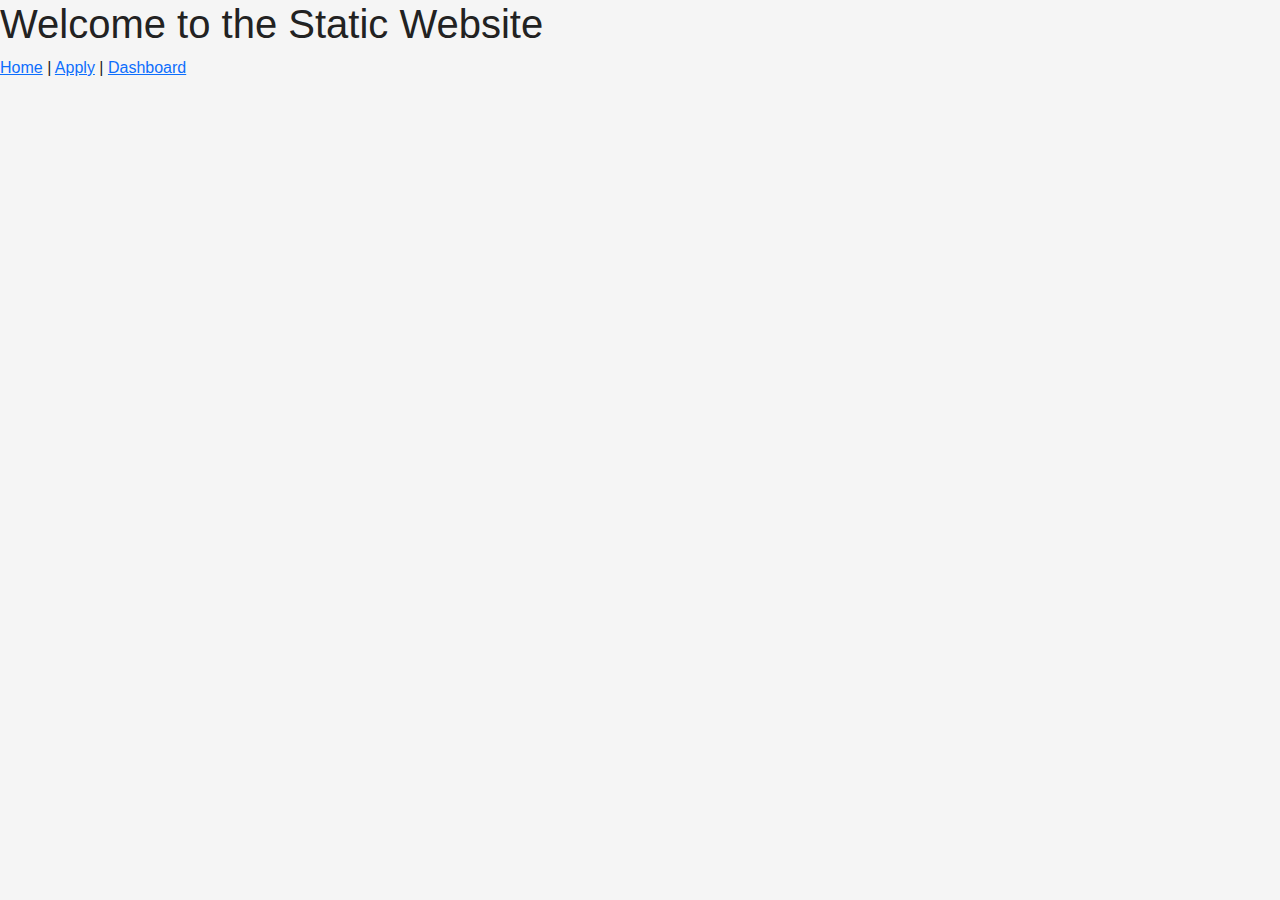
<file: sln-security-demo/index.html>
<!DOCTYPE html>
<html lang="en">
<head>
    <meta charset="UTF-8">
    <meta name="viewport" content="width=device-width, initial-scale=1.0">
    <title>Home - Static Website</title>
    <link rel="stylesheet" href="css/bootstrap.min.css">
    <link rel="stylesheet" href="css/style.css">
</head>
<body>
    <h1>Welcome to the Static Website</h1>
    <nav>
        <a href="index.html">Home</a> |
        <a href="pages/apply.html">Apply</a> |
        <a href="pages/dashboard.html">Dashboard</a>
    </nav>
    <script src="js/bootstrap.bundle.min.js"></script>
    <script src="js/main.js"></script>
</body>
</html>
</file>
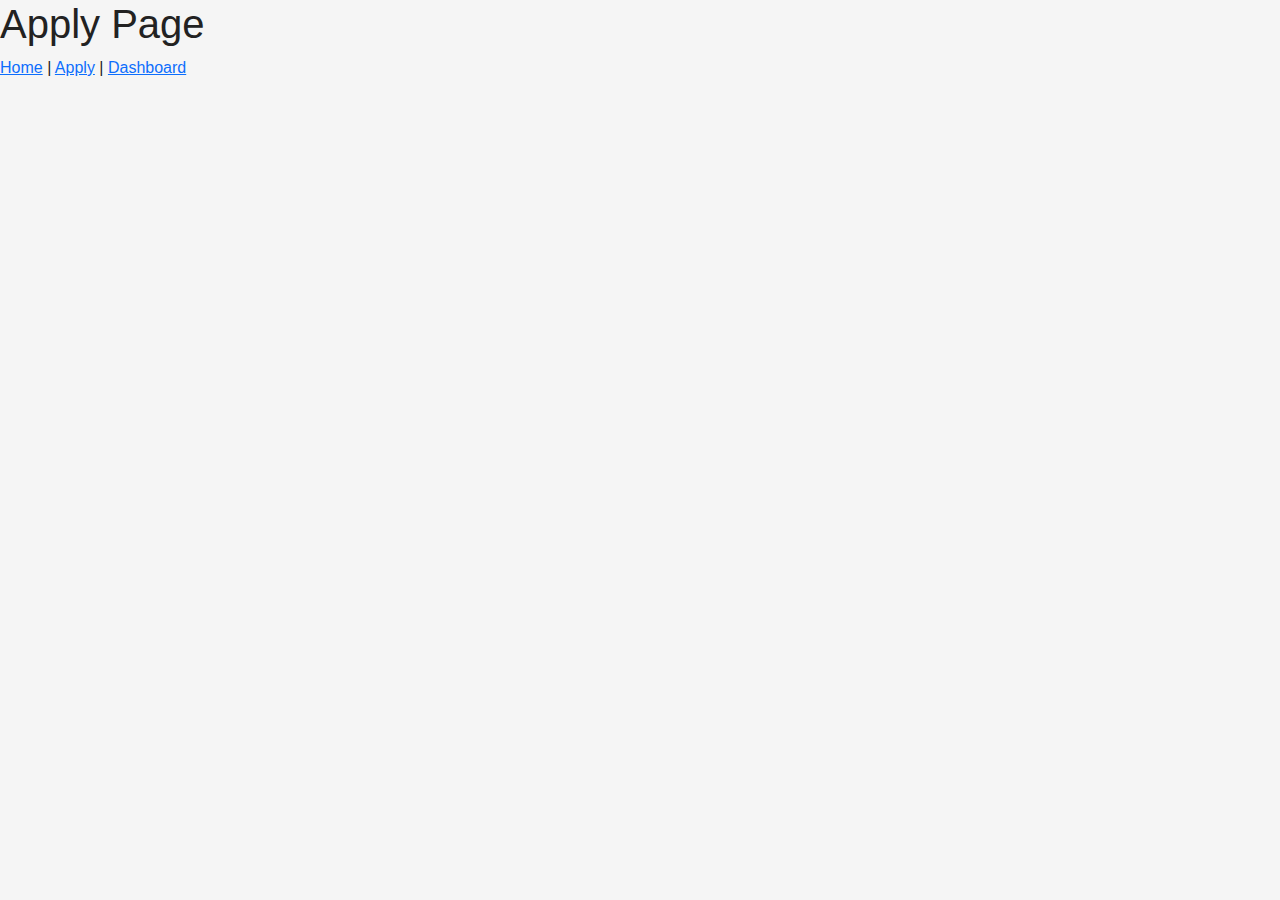
<file: sln-security-demo/pages/apply.html>
<!DOCTYPE html>
<html lang="en">
<head>
    <meta charset="UTF-8">
    <meta name="viewport" content="width=device-width, initial-scale=1.0">
    <title>Apply - Static Website</title>
    <link rel="stylesheet" href="../css/bootstrap.min.css">
    <link rel="stylesheet" href="../css/style.css">
</head>
<body>
    <h1>Apply Page</h1>
    <nav>
        <a href="../index.html">Home</a> |
        <a href="apply.html">Apply</a> |
        <a href="dashboard.html">Dashboard</a>
    </nav>
    <script src="../js/bootstrap.bundle.min.js"></script>
    <script src="../js/main.js"></script>
</body>
</html>
</file>
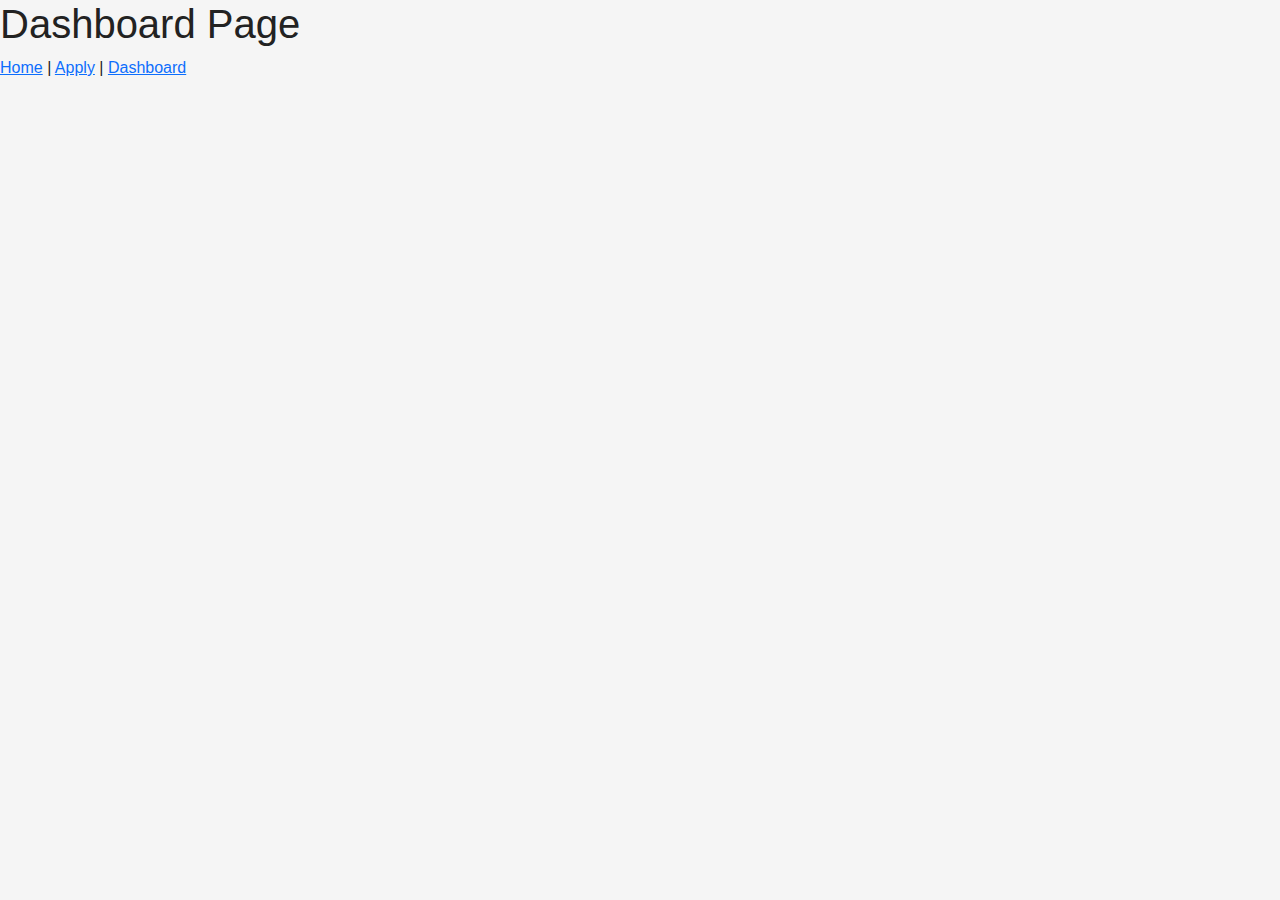
<file: sln-security-demo/pages/dashboard.html>
<!DOCTYPE html>
<html lang="en">
<head>
    <meta charset="UTF-8">
    <meta name="viewport" content="width=device-width, initial-scale=1.0">
    <title>Dashboard - Static Website</title>
    <link rel="stylesheet" href="../css/bootstrap.min.css">
    <link rel="stylesheet" href="../css/style.css">
</head>
<body>
    <h1>Dashboard Page</h1>
    <nav>
        <a href="../index.html">Home</a> |
        <a href="apply.html">Apply</a> |
        <a href="dashboard.html">Dashboard</a>
    </nav>
    <script src="../js/bootstrap.bundle.min.js"></script>
    <script src="../js/main.js"></script>
</body>
</html>
</file>
<file: sln-security-demo/css/style.css>
/* Add your CSS styles here */ 

/* === THEME AND BASIC STYLES === */
:root {
  --primary-color: #1a237e;      /* Deep blue for security feel */
  --secondary-color: #fbc02d;    /* Gold accent */
  --background-color: #f5f5f5;   /* Light background */
  --text-color: #222;
  --card-bg: #fff;
  --border-radius: 0.5rem;
  --transition: 0.2s all ease;
}

body {
  background: var(--background-color);
  color: var(--text-color);
  font-family: 'Segoe UI', Arial, sans-serif;
  margin: 0;
  padding: 0;
}

.navbar {
  background: var(--primary-color);
  color: #fff;
  padding: 0.75rem 1.5rem;
  display: flex;
  align-items: center;
  justify-content: space-between;
}

.navbar a {
  color: #fff;
  text-decoration: none;
  margin-left: 1.5rem;
  font-weight: 500;
  transition: color var(--transition);
}

.navbar a:hover {
  color: var(--secondary-color);
}

.hero-section {
  background: linear-gradient(90deg, var(--primary-color) 60%, var(--secondary-color) 100%);
  color: #fff;
  padding: 3rem 1rem 2rem 1rem;
  text-align: center;
}

.hero-section .carousel {
  margin: 0 auto 2rem auto;
  max-width: 600px;
  border-radius: var(--border-radius);
  overflow: hidden;
}

.cta-btn {
  background: var(--secondary-color);
  color: var(--primary-color);
  border: none;
  border-radius: var(--border-radius);
  padding: 0.75rem 2rem;
  font-size: 1.1rem;
  margin: 0.5rem;
  cursor: pointer;
  transition: background var(--transition), color var(--transition);
}

.cta-btn:hover, .cta-btn:focus {
  background: var(--primary-color);
  color: #fff;
}

.promotion-section {
  background: var(--secondary-color);
  color: var(--primary-color);
  padding: 2rem 1rem;
  text-align: center;
  border-radius: var(--border-radius);
  margin: 2rem 0;
}

.testimonial-carousel {
  background: var(--card-bg);
  color: var(--primary-color);
  padding: 2rem 1rem;
  border-radius: var(--border-radius);
  margin: 2rem 0;
  box-shadow: 0 2px 8px rgba(26,35,126,0.08);
}

.footer {
  background: var(--primary-color);
  color: #fff;
  text-align: center;
  padding: 1.5rem 1rem;
  margin-top: 2rem;
  font-size: 1rem;
}

/* === FORM STYLES (Apply Page) === */
.apply-form {
  background: var(--card-bg);
  padding: 2rem 1rem;
  border-radius: var(--border-radius);
  max-width: 500px;
  margin: 2rem auto;
  box-shadow: 0 2px 8px rgba(26,35,126,0.08);
}

.apply-form label {
  display: block;
  margin-bottom: 0.5rem;
  font-weight: 500;
}

.apply-form input,
.apply-form select,
.apply-form button {
  width: 100%;
  padding: 0.75rem;
  margin-bottom: 1rem;
  border-radius: var(--border-radius);
  border: 1px solid #ccc;
  font-size: 1rem;
}

.apply-form button {
  background: var(--secondary-color);
  color: var(--primary-color);
  border: none;
  font-weight: bold;
  cursor: pointer;
  transition: background var(--transition), color var(--transition);
}

.apply-form button:hover, .apply-form button:focus {
  background: var(--primary-color);
  color: #fff;
}

/* === DASHBOARD CARDS === */
.dashboard-cards {
  display: flex;
  flex-wrap: wrap;
  gap: 1.5rem;
  justify-content: center;
  margin: 2rem 0;
}

.dashboard-card {
  background: var(--card-bg);
  color: var(--primary-color);
  padding: 1.5rem 1rem;
  border-radius: var(--border-radius);
  min-width: 220px;
  flex: 1 1 220px;
  box-shadow: 0 2px 8px rgba(26,35,126,0.08);
  text-align: center;
}

.dashboard-table {
  width: 100%;
  background: var(--card-bg);
  border-radius: var(--border-radius);
  margin: 2rem 0;
  box-shadow: 0 2px 8px rgba(26,35,126,0.08);
  overflow-x: auto;
}

.dashboard-table th, .dashboard-table td {
  padding: 1rem;
  text-align: left;
  border-bottom: 1px solid #eee;
}

/* === RESPONSIVENESS FOR MOBILE === */
@media (max-width: 786px) {
  body {
    font-size: 0.95rem;
  }
  .navbar {
    flex-direction: column;
    align-items: flex-start;
    padding: 1rem;
  }
  .navbar a {
    margin: 0.5rem 0 0.5rem 0;
    font-size: 1rem;
  }
  .hero-section {
    padding: 2rem 0.5rem 1.5rem 0.5rem;
    font-size: 1.1rem;
  }
  .hero-section .carousel {
    max-width: 100%;
  }
  .cta-btn {
    width: 100%;
    font-size: 1rem;
    padding: 1rem;
    margin: 0.5rem 0;
  }
  .promotion-section,
  .testimonial-carousel,
  .apply-form {
    padding: 1rem 0.5rem;
    margin: 1rem 0;
    font-size: 1rem;
  }
  .dashboard-cards {
    flex-direction: column;
    gap: 1rem;
  }
  .dashboard-card {
    min-width: unset;
    width: 100%;
    font-size: 1rem;
  }
  .dashboard-table th, .dashboard-table td {
    padding: 0.75rem;
    font-size: 0.95rem;
  }
  .footer {
    font-size: 0.95rem;
    padding: 1rem 0.5rem;
  }
  /* Touch optimization */
  button, .cta-btn, .apply-form button, .navbar a {
    min-height: 48px;
    touch-action: manipulation;
  }
}
</file>
